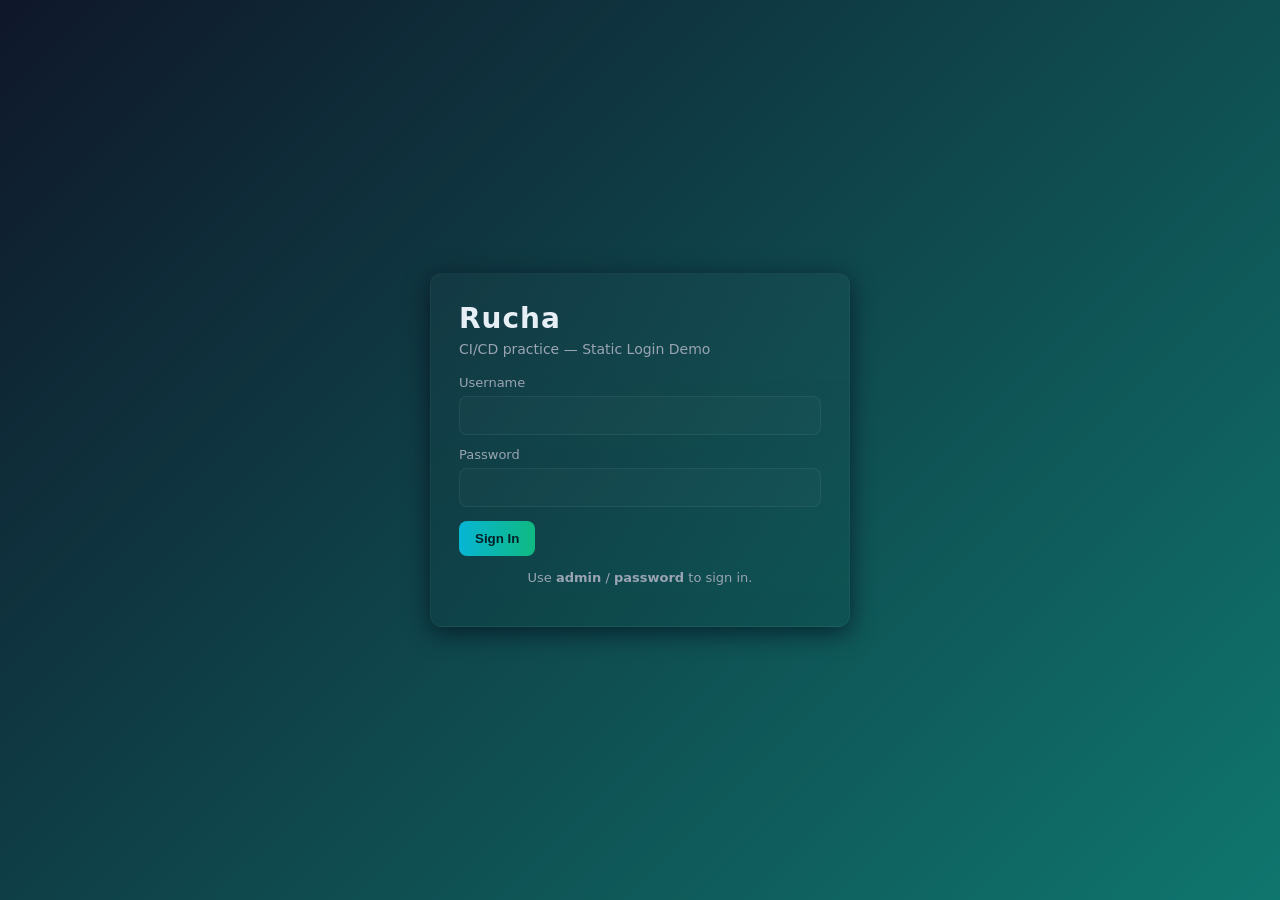
<file: public/index.html>
<!doctype html>
<html lang="en">
<head>
  <meta charset="utf-8" />
  <meta name="viewport" content="width=device-width,initial-scale=1" />
  <title>Rucha — Demo Login</title>
  <link rel="stylesheet" href="css/style.css" />
</head>
<body>
  <main class="container">
    <section class="card">
      <h1 class="logo">Rucha</h1>
      <p class="subtitle">CI/CD practice — Static Login Demo</p>

      <form id="loginForm" class="form" autocomplete="off" novalidate>
        <label>
          <span>Username</span>
          <input id="username" name="username" type="text" required />
        </label>

        <label>
          <span>Password</span>
          <input id="password" name="password" type="password" required />
        </label>

        <div class="actions">
          <button id="submitBtn" type="submit">Sign In</button>
        </div>

        <div id="message" class="message" aria-live="polite"></div>
      </form>

      <p class="hint">Use <strong>admin</strong> / <strong>password</strong> to sign in.</p>
    </section>
  </main>

  <script src="js/app.js"></script>
</body>
</html>
</file>
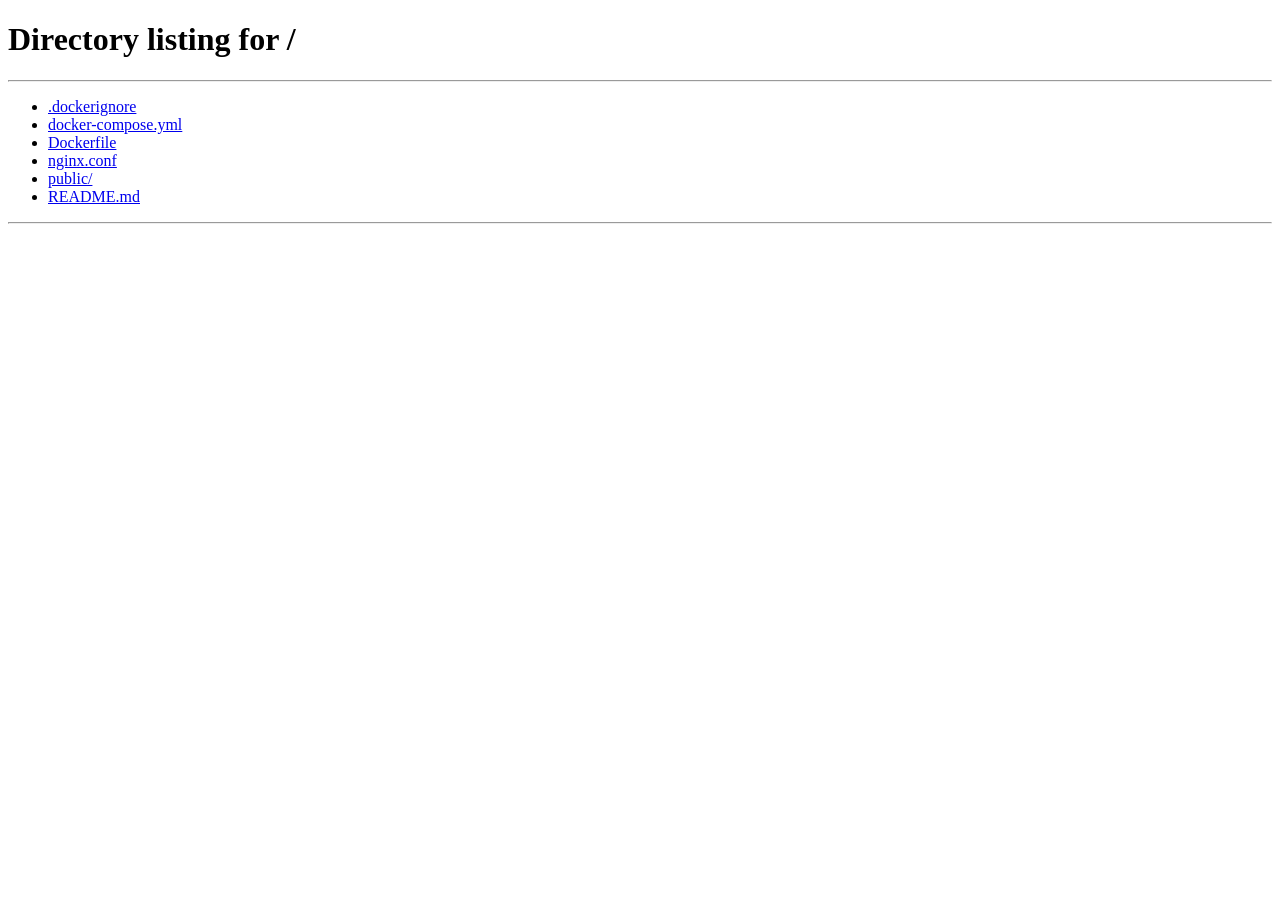
<file: public/dashboard.html>
<!doctype html>
<html lang="en">
<head>
  <meta charset="utf-8" />
  <meta name="viewport" content="width=device-width,initial-scale=1" />
  <title>Rucha — Dashboard</title>
  <link rel="stylesheet" href="css/style.css" />
</head>
<body>
  <main class="container">
    <section class="card">
      <h1>Welcome</h1>
      <p id="welcomeText">Welcome to your dashboard.</p>
      <div class="actions">
        <button id="logoutBtn">Sign out</button>
      </div>
    </section>
  </main>

  <script>
    // Simple session guard
    const loggedIn = localStorage.getItem('rucha_logged_in');
    if (!loggedIn || loggedIn !== 'true') {
      window.location.href = '/';
    } else {
      const user = localStorage.getItem('rucha_user') || 'User';
      document.getElementById('welcomeText').textContent = `Hello, ${user}! This is a static dashboard for Ruchita's CI/CD practice.`;
    }

    document.getElementById('logoutBtn').addEventListener('click', () => {
      localStorage.removeItem('rucha_logged_in');
      localStorage.removeItem('rucha_user');
      window.location.href = '/';
    });
  </script>
</body>
</html>
</file>
<file: public/css/style.css>
:root{
  --bg1: #0f172a;
  --bg2: #0f766e;
  --card: #0b1220;
  --accent: #06b6d4;
  --muted: #9aa4b2;
}

*{box-sizing:border-box}
html,body{height:100%;margin:0;font-family:Inter,system-ui,-apple-system,Segoe UI,Roboto,"Helvetica Neue",Arial}
body{
  background: linear-gradient(135deg,var(--bg1),var(--bg2));
  display:flex;
  align-items:center;
  justify-content:center;
  padding:24px;
  color:#e6eef6;
}

.container{width:100%;max-width:420px}

.card{
  background: linear-gradient(180deg, rgba(255,255,255,0.02), rgba(0,0,0,0.04));
  padding:28px;
  border-radius:12px;
  box-shadow: 0 6px 24px rgba(2,6,23,0.6);
  border: 1px solid rgba(255,255,255,0.04);
}

.logo{margin:0;font-size:28px;letter-spacing:1px}
.subtitle{margin:6px 0 18px;color:var(--muted);font-size:14px}

.form label{display:block;margin-bottom:12px}
.form span{display:block;font-size:13px;color:var(--muted);margin-bottom:6px}
.form input{
  width:100%;
  padding:10px 12px;
  border-radius:8px;
  border:1px solid rgba(255,255,255,0.06);
  background: rgba(255,255,255,0.02);
  color:inherit;
  outline:none;
  font-size:15px;
}
.form input:focus{box-shadow:0 0 0 3px rgba(6,182,212,0.08);border-color:var(--accent)}

.actions{display:flex;justify-content:space-between;align-items:center;margin-top:14px}
button{
  background: linear-gradient(90deg,var(--accent),#10b981);
  border: none;
  color: #042027;
  padding:10px 16px;
  border-radius:8px;
  font-weight:600;
  cursor:pointer;
}
button:hover{opacity:0.95}

.message{margin-top:12px;color:#ffdede;background:rgba(255,0,0,0.05);padding:8px;border-radius:6px;display:none}

.hint{margin-top:14px;color:var(--muted);font-size:13px;text-align:center}
</file>
